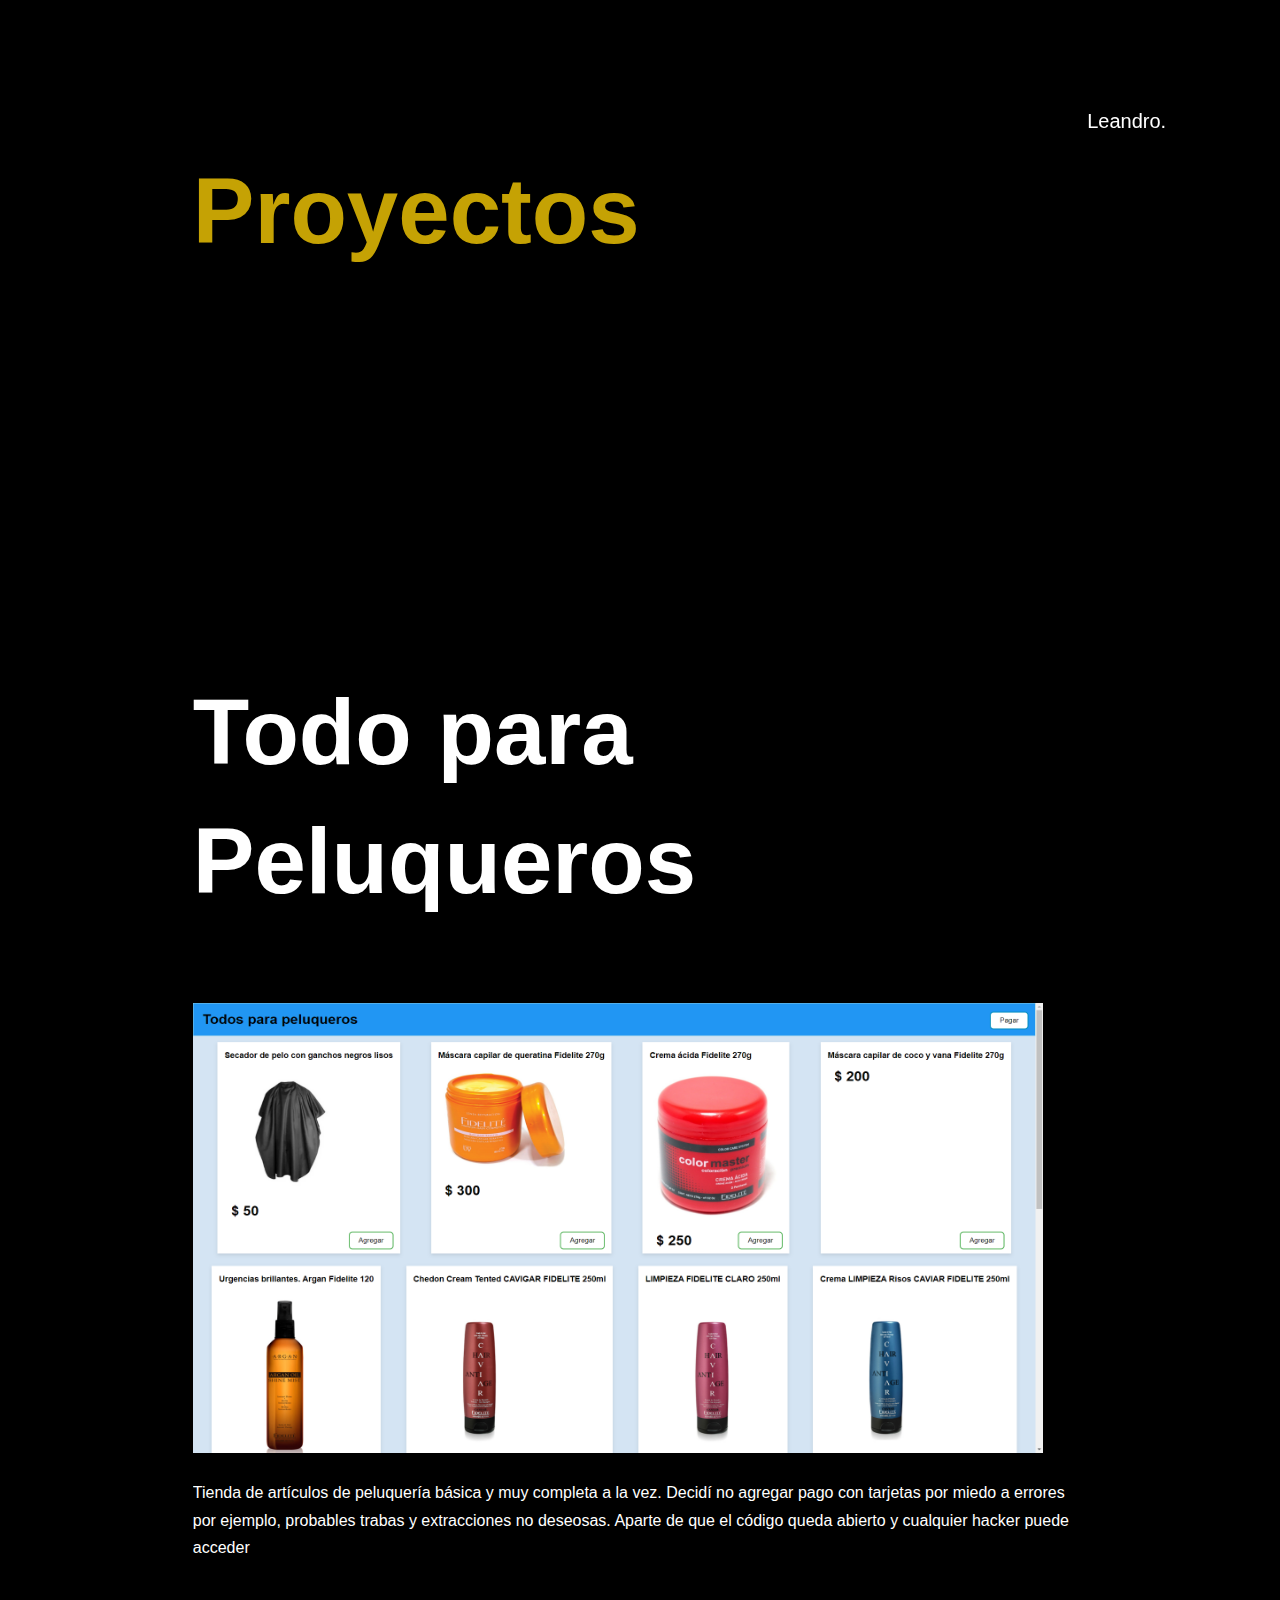
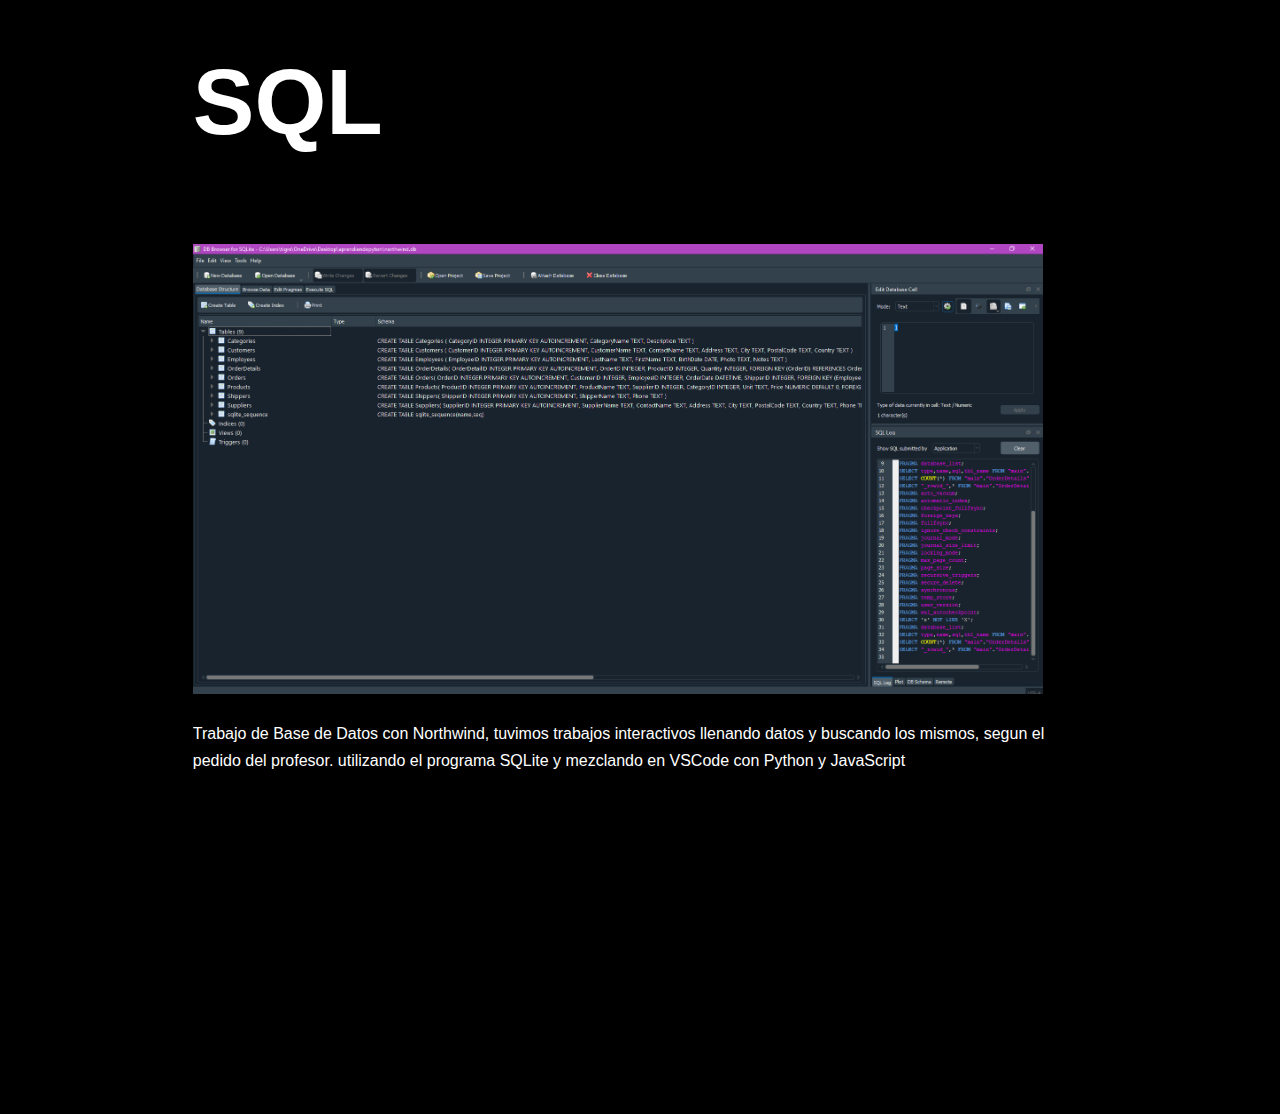
<file: Proyectos.html>
<!DOCTYPE html>
<html lang="en">
<head>
    <meta charset="UTF-8">
    <meta name="viewport" content="width=device-width, initial-scale=1.0">
    <title>Proyectos</title>
    <link href="proyect.css" rel="stylesheet" type="text/css">
</head>
<body class="website-background-black">	
        <div class="max-width">	
            <h2 class="text-color-yellow animate">Proyectos</h2>
            <div class="logo">
                <div class="logo-inner">
                    <a href="sobremi.html">
                        <div class="label-logo on-hover--40 text-color-white"></div>
                    </a>
                </div>
            </div>
            <div class="top-bottom-margin animate">	
        
                <!-- Work -->
                <a href="https://vegalean.github.io/todo-para-peluqueros/">
                    <div class="on-hover-40 hide-text-block work-block">
                        <h2 class="text-color-white" _msttexthash="276757" _msthash="1">Todo para Peluqueros</h2>
                        <img src="proyecto1.png" alt="Descripción de la imagen" width="850" height="450" title="Proyecto">
                    </a>
                        <p class="size-small text-color-white" _msttexthash="543530" _msthash="2">Tienda de artículos de peluquería básica y muy completa a la vez. Decidí no agregar pago con tarjetas por miedo a errores por ejemplo, probables trabas y extracciones no deseosas. Aparte de que el código queda abierto y cualquier hacker puede acceder</p>
                    </div>
                
                <!-- Work -->
            
                    <div class="hide-text-block work-block">
                        <h2 class="text-color-white" _msttexthash="117143" _msthash="3">SQL</h2>
                        <img src="proyecto2.png" alt="Descripción de la imagen" width="850" height="450" title="Proyecto">
                        <p class="size-small text-color-white " _msttexthash="1382797" _msthash="4">Trabajo de Base de Datos con Northwind, tuvimos trabajos interactivos llenando datos y buscando los mismos, segun el pedido del profesor. utilizando el programa SQLite y mezclando en VSCode con Python y JavaScript</p>
                    </div>	
        
            </div>
        </div>
</body>
</html>
</file>
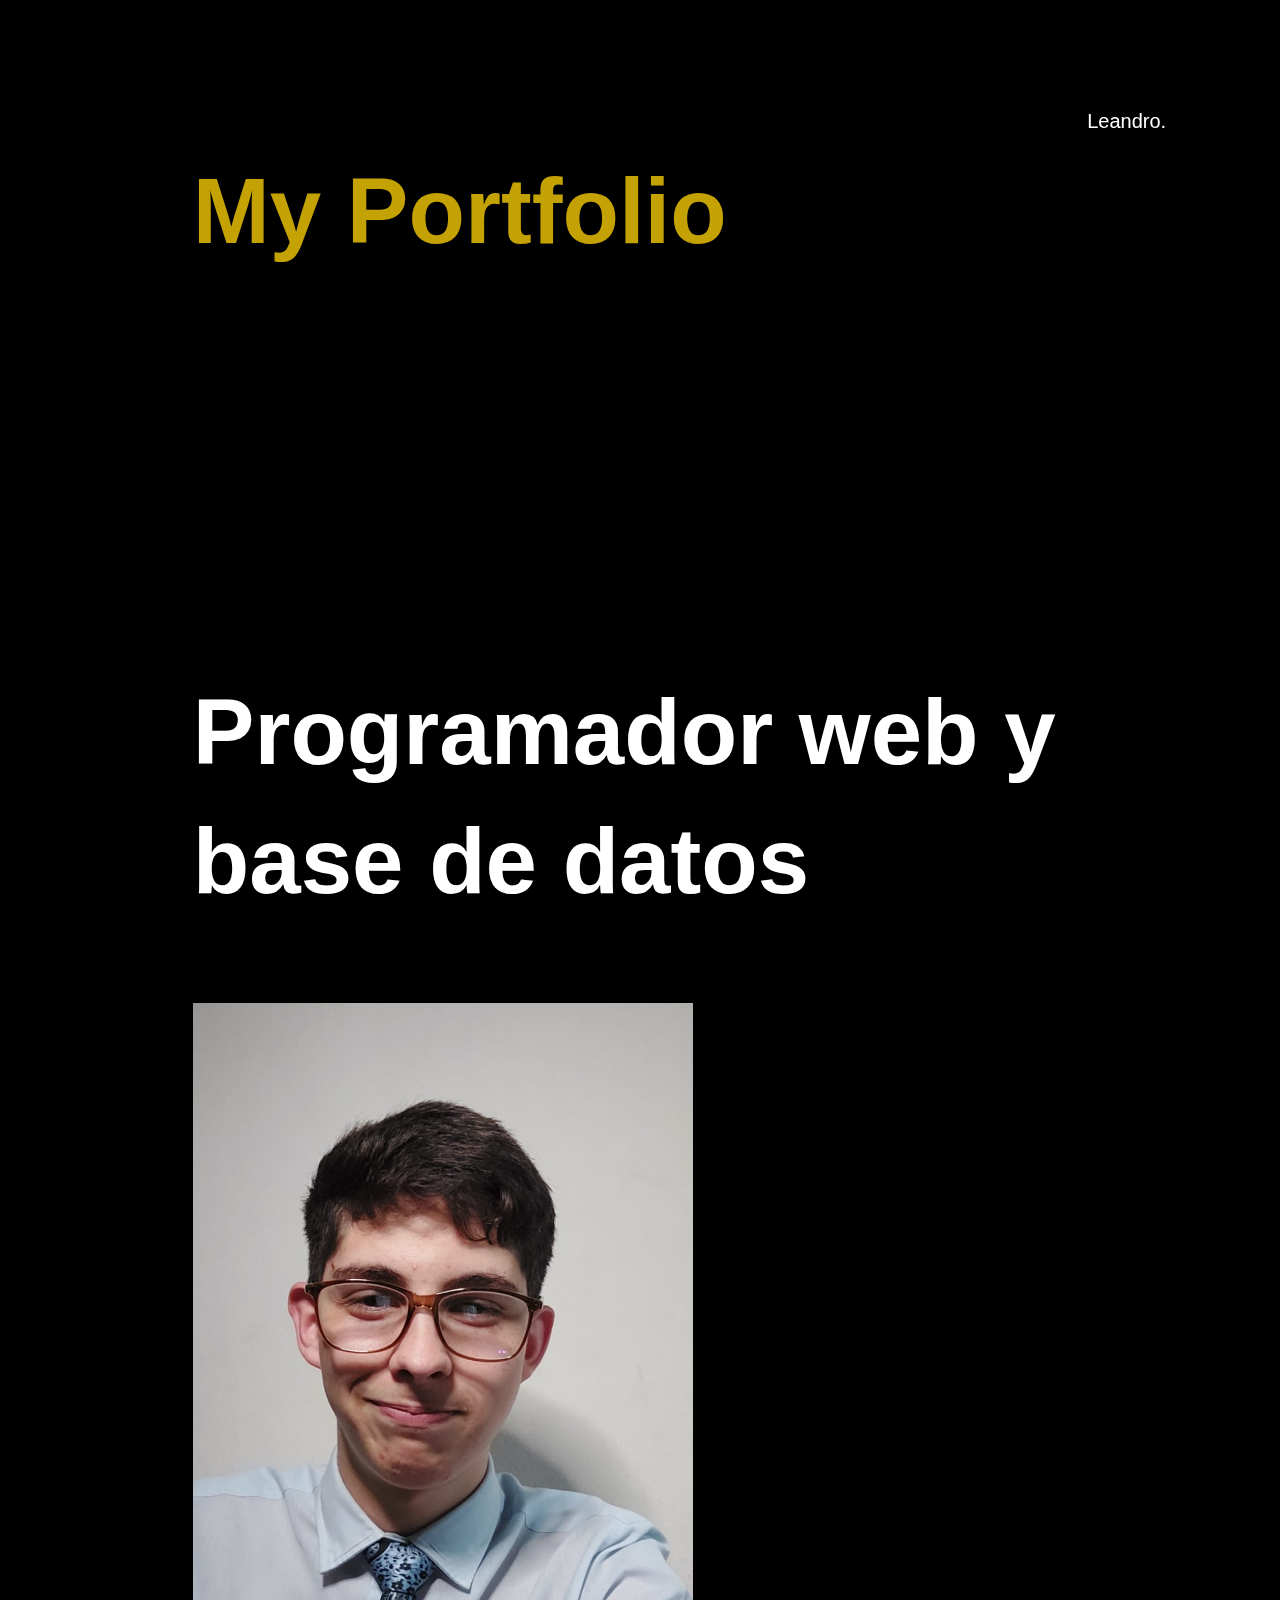
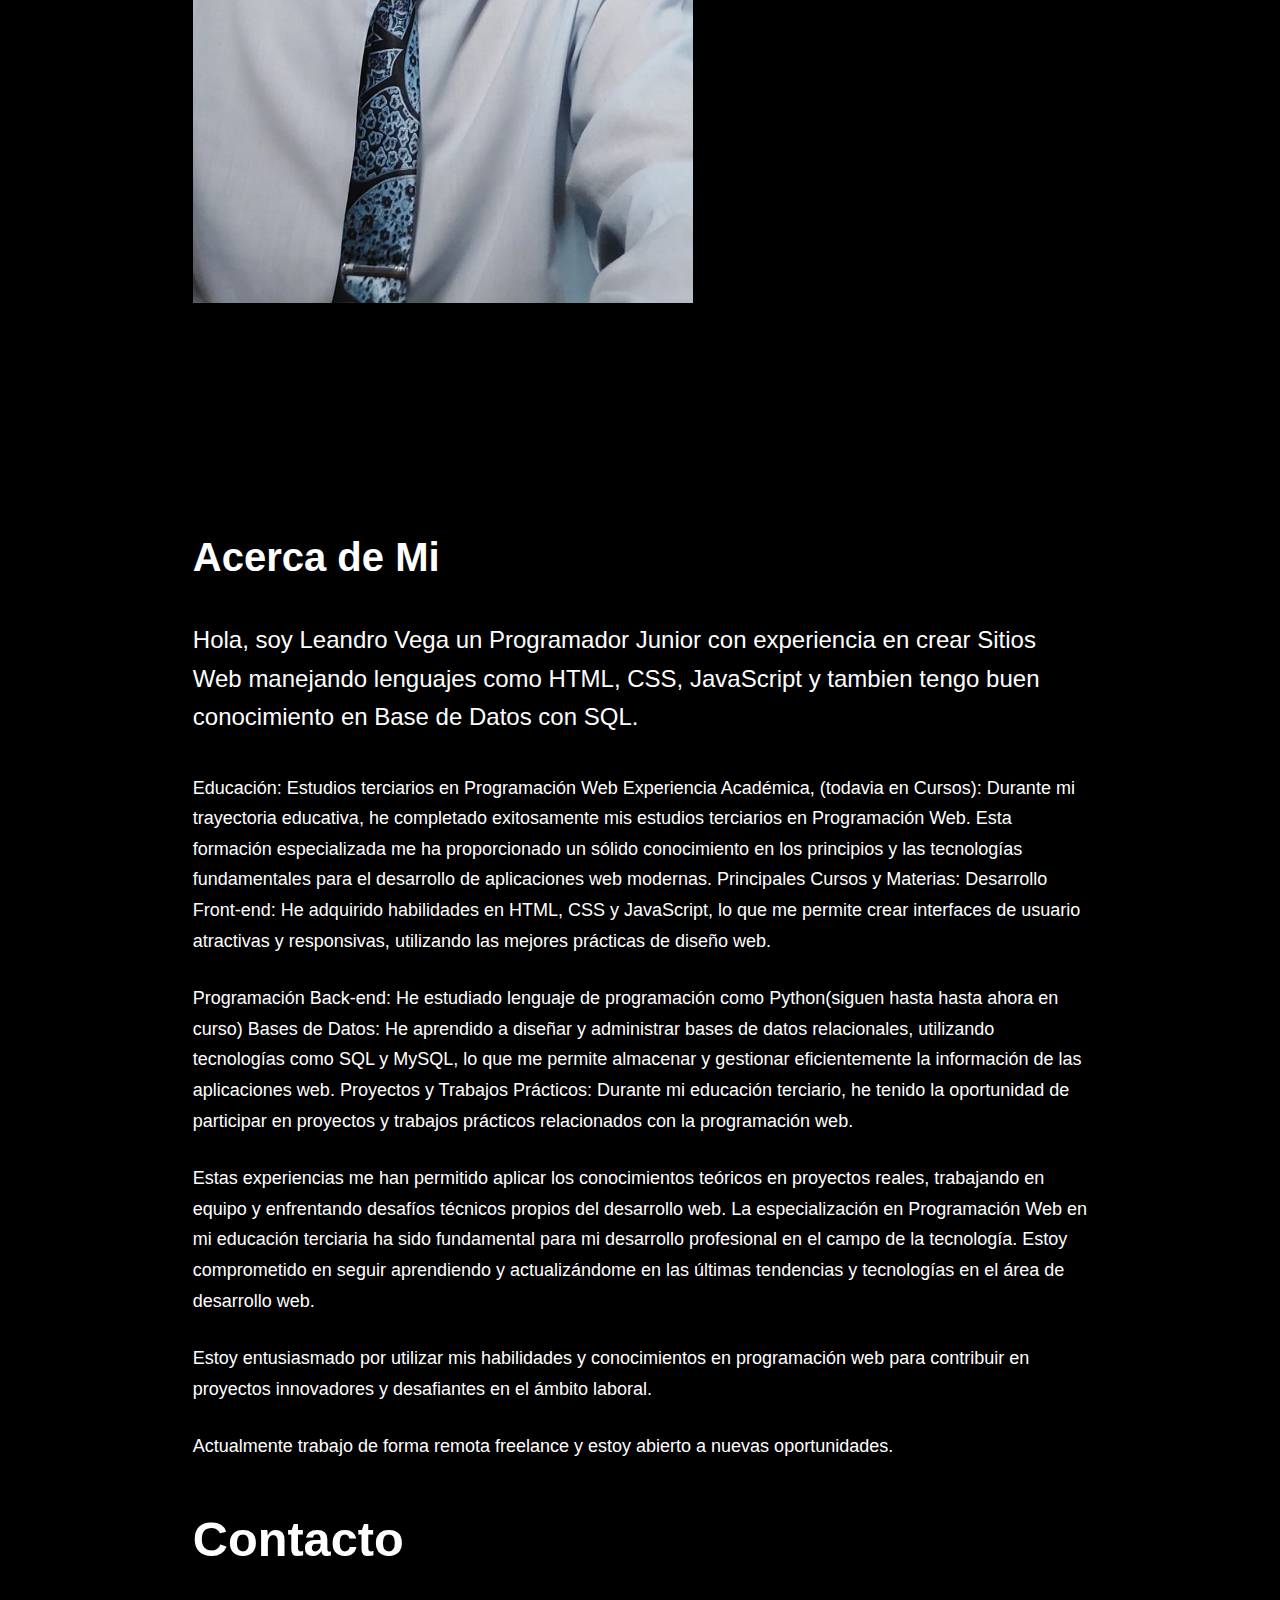
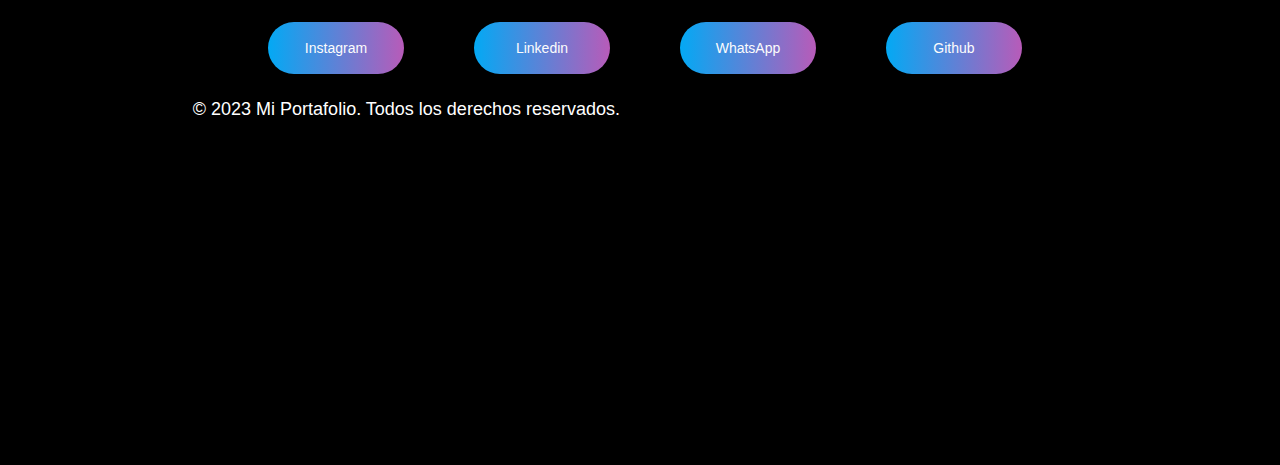
<file: sobremi.html>
<!DOCTYPE html>
<html>
    <head>
        <meta charset="utf-8">
        <meta http-equiv="X-UA-Compatible" content="IE=edge">
        <title>Leandro Vega</title>
        <meta name="description" content="">
        <meta name="viewport" content="width=device-width, initial-scale=1">
        <link rel="stylesheet"  type="text/css" href="Style.css">
        <!-- Google tag (gtag.js) -->
<script async src="https://www.googletagmanager.com/gtag/js?id=G-PMQ6YMEFVQ"></script>
<script>
  window.dataLayer = window.dataLayer || [];
  function gtag(){dataLayer.push(arguments);}
  gtag('js', new Date());

  gtag('config', 'G-PMQ6YMEFVQ');
    </script>
    </head>
    <body class="website-background-black">

      <div class="max-width">
        <h2 class="text-color-yellow animate">My Portfolio</h2>
        <div class="logo">
            <div class="logo-inner">
              <a href="Proyectos.html">
                <div class="label-logo on-hover--40 text-color-white"></div>
              </a>
            </div>
          </div>
      <div class="top-bottom-margin">

          <div class="hide-text-block">
            <h2 class="text-color-white animate" _msttexthash="1149031" _msthash="1"> Programador web y base de datos</h2> 
          </div>

          <div class="hero-image animate delay02">
            <img src="Foto.png" alt="Descripcion de la imagen" width="500" height="600" title="Mas fachero imposible">
            <noscript><img draggable="false" src="Foto.png"></noscript>
          </div>

            <div class="max-width-70 text-color-white">
              <h4 _msttexthash="107419" _msthash="2">Acerca de Mi</h4>
              <p class="size-large" _msttexthash="10018632" _msthash="3"> Hola, soy Leandro Vega un Programador Junior con experiencia en crear Sitios Web manejando lenguajes como HTML, CSS, JavaScript y tambien tengo buen conocimiento en Base de Datos con SQL. </p>
              <p _msttexthash="78475449" _msthash="4"> Educación: Estudios terciarios en Programación Web Experiencia Académica, (todavia en Cursos): Durante mi trayectoria educativa, he completado exitosamente mis estudios terciarios en Programación Web. Esta formación especializada me ha proporcionado un sólido conocimiento en los principios y las tecnologías fundamentales para el desarrollo de aplicaciones web modernas. Principales Cursos y Materias: Desarrollo Front-end: He adquirido habilidades en HTML, CSS y JavaScript, lo que me permite crear interfaces de usuario atractivas y responsivas, utilizando las mejores prácticas de diseño web. </p>
              <p _msttexthash="35367163" _msthash="5"> Programación Back-end: He estudiado lenguaje de programación como Python(siguen hasta hasta ahora en curso) Bases de Datos: He aprendido a diseñar y administrar bases de datos relacionales, utilizando tecnologías como SQL y MySQL, lo que me permite almacenar y gestionar eficientemente la información de las aplicaciones web. Proyectos y Trabajos Prácticos: Durante mi educación terciario, he tenido la oportunidad de participar en proyectos y trabajos prácticos relacionados con la programación web. </p>
              <p _msttexthash="77340575" _msthash="6"> Estas experiencias me han permitido aplicar los conocimientos teóricos en proyectos reales, trabajando en equipo y enfrentando desafíos técnicos propios del desarrollo web. La especialización en Programación Web en mi educación terciaria ha sido fundamental para mi desarrollo profesional en el campo de la tecnología. Estoy comprometido en seguir aprendiendo y actualizándome en las últimas tendencias y tecnologías en el área de desarrollo web. </p>
              <p _msttexthash="35084491" _msthash="7"> Estoy entusiasmado por utilizar mis habilidades y conocimientos en programación web para contribuir en proyectos innovadores y desafiantes en el ámbito laboral. </p>
              <p _msttexthash="30161508" _msthash="8"> Actualmente trabajo de forma remota freelance y estoy abierto a nuevas oportunidades. </p>	
            </div>

            <section id="contacto">
              <!-- Aquí puedes agregar un formulario de contacto -->
              <h3 class="text-color-white animate">Contacto</h3>
                  <div class= "content">
                      <a href="https://www.instagram.com/lean.vga/">
                          <button>Instagram</button>
                      </a>
                      <a href="https://www.linkedin.com/in/emanuel-vega-884841270">
                          <button>Linkedin</button>
                      </a>  
                      <a href="https://wa.link/i7mkej">  
                          <button>WhatsApp</button>
                      </a>
                      <a href="https://github.com/Vegalean">
                          <button>Github</button>
                      </a>    
                  </div>
          </section>
        <script src="" async defer></script>
    </body>
    <footer>
      <!-- Aquí puedes agregar información de contacto o enlaces a tus redes sociales -->
      <p class="text-color-white">© 2023 Mi Portafolio. Todos los derechos reservados.</p>
  </footer>
</html>
</file>
<file: proyect.css>
html, body {
    -webkit-font-smoothing: antialiased; 
    -moz-osx-font-smoothing: grayscale;
    font-smoothing: antialiased;
    text-rendering: optimizeLegibility; 
    padding: 0; 
    margin: 70px;
    font-size: calc(1em + 1vw); 
    font-family: 'Franklin Gothic Medium', 'Arial Narrow', Arial, sans-serif, 'Gill Sans MT', Calibri, 'Trebuchet MS', sans-serif;
}

.website-background-black {
   background: #000000;
}
.text-color-white {
   color: #ffffff;
}
.text-color-blue {
   color:#283ebe ;
}
.text-color-yellow {
   color: #c5a204;
}
.hide-text-block {
   position: relative;
   display: block;
   overflow: hidden;
}

@font-face {
   font-family: 'Regular';
   src: url('../fonts/Graphik-Regular.eot');
   src: url('../fonts/Graphik-Regular.eot?#iefix') format('embedded-opentype'),
       url('../fonts/Graphik-Regular.woff') format('woff'),
       url('../fonts/Graphik-Regular.ttf') format('truetype');
   font-weight: normal;
   font-style: normal;
}
@font-face {
   font-family: 'Semibold';
   src: url('../fonts/Graphik-Semibold.eot');
   src: url('../fonts/Graphik-Semibold.eot?#iefix') format('embedded-opentype'),
       url('../fonts/Graphik-Semibold.woff') format('woff'),
       url('../fonts/Graphik-Semibold.ttf') format('truetype');
   font-weight: 600;
   font-style: normal;
}
@font-face {
   font-family: 'Medium';
   src: url('../fonts/Graphik-Medium.eot');
   src: url('../fonts/Graphik-Medium.eot?#iefix') format('embedded-opentype'),
       url('../fonts/Graphik-Medium.woff') format('woff'),
       url('../fonts/Graphik-Medium.ttf') format('truetype');
   font-weight: 500;
   font-style: normal;
}

.bg-photo {	
   z-index: -9;	
   position: fixed;
   top: 0; 
   right: 10px; 
   bottom: 0; 
   left: 35%;
   background-image: url(Foto.png);
   background-repeat: no-repeat; 
   -webkit-background-size: cover;
   -moz-background-size: cover;
   -o-background-size: cover;
    background-size: cover;
   
   -webkit-animation:bg-photo 1.2s cubic-bezier(.5, .6, .6, 1);
   -moz-animation:bg-photo 1.2s cubic-bezier(.5, .6, .6, 1);
   animation:bg-photo 1.2s cubic-bezier(.5, .6, .6, 1);	
   -webkit-animation-fill-mode:backwards;
   -moz-animation-fill-mode:backwards;
   animation-fill-mode:backwards;
}
   @media screen and (max-width: 767px) {
       .bg-photo {
       -webkit-animation:bg-photo .6s cubic-bezier(.5, .6, .6, 1);
       -moz-animation:bg-photo .6s cubic-bezier(.5, .6, .6, 1);
       animation:bg-photo .6s cubic-bezier(.5, .6, .6, 1);		
       }
   }
@-webkit-keyframes bg-photo {
   0% {opacity: 0;transform: scale(1.1);}
   100% {opacity: 1;transform: scale(1);}	
}

@keyframes bg-photo {
   0% {opacity: 0;transform: scale(1.1);}
   100% {opacity: 1;transform: scale(1);}	
}
       @media screen and (max-width:480px) {
           .bg-photo {
               left: -8%;
           }	
       }


/*	=====================================================================
                           HOMEPAGE MOBILE							
   ===================================================================== */


@media screen and (min-width: 768px) {
   .hide-mobile {
       display: none;
   }
}

@media screen and (max-width: 767px) {
   .hide-web {
       display: none;
   }
   .toggle-mobile-second {
       display: none;
   }
   .mobile-tap-area {
       background: transparent;
       position: absolute;
       width: 100%;
       height: 100%;
   }
   .tap-indication {
       text-align: center;
       width: 100%;
       font-family:"Medium";
       color: #ffffff;
       position: fixed;
       bottom: 4%;
       font-size: 0.6em; /* general fallback */
       font-size: 3.6vm; /* IE9 fallback */
       font-size: 3.6vmin;
       animation: bounce 1s infinite alternate;
       
       -webkit-animation:bounce .5s cubic-bezier(.5, .6, .6, 1) infinite alternate;
       -moz-animation:bounce .5s cubic-bezier(.5, .6, .6, 1) infinite alternate;
       animation:bounce .5s cubic-bezier(.5, .6, .6, 1) infinite alternate;	
   }
   @keyframes bounce {
     from {
       transform: translateY(0px);
     }
     to {
       transform: translateY(-8px);
     }
   }
   @-webkit-keyframes bounce {
     from {
       transform: translateY(0px);
     }
     to {
       transform: translateY(-8px);
     }
   }
}

.block-image-overflow {
   width: 100%;
   overflow: hidden;
}

/*       ======= DELAY =======             */

.delay02 { -webkit-animation-delay: .2s; animation-delay: .2s;}
.delay04 { -webkit-animation-delay: .4s; animation-delay: .4s;}

/*       ======= IMAGEN =======             */

.hero-image {
   display: block;
   width: 400;
   height: 500;
   overflow: hidden;
/*  margin: 30vh 0;   */
}
       @media screen and (max-width: 767px) {
           .hero-image {
               margin: 20vh 0;
           }	
       }	
.hero-image img {
   width: 500;
   height: 100vh;
   object-fit: cover;
}
       @media screen and (max-width: 767px) {
           .hero-image img {
               background-position: right bottom;
           }	
       }	
/*	=====================================================================
                                   HOMEPAGE							
   ===================================================================== */
       .top-bottom-margin {
           margin: 40vh 0 20vh 0;
           margin: 35vh 0 20vh 0;
           margin: 35vh 0 30vh 0;
       } 

       .vertical-center {
           position: absolute;
           height: 100%;
           display: -webkit-flex; /* Safari */
           display: flex;  
           -webkit-align-items: center; /* Safari */
           align-items:   center;
       }
       
       .label-hello:after{
           content:"My";
       }
       .label-hello:hover:after{
           content:"Leandro";
       }
       .label-iam:after{
           content:"Porfolio";
       }
       .label-iam:hover:after{
           content:"Vega";
       }
       


.max-width {
   max-width: 68%;
   max-width: 21.5em;
   margin: 0 auto;
}
       @media screen and (max-width: 767px) {
           .max-width {
               max-width: 100%;
               max-width: 86%;
           }
       }
       .animate {
           -webkit-animation: animate .6s cubic-bezier(0.2, 0.6, 0.2, 1);
           -moz-animation: animate .6s cubic-bezier(0.2, 0.6, 0.2, 1);
           animation: animate .6s cubic-bezier(0.2, 0.6, 0.2, 1);
           -webkit-animation-fill-mode: backwards;
           -moz-animation-fill-mode: backwards;
           animation-fill-mode: backwards;
       }
       @-webkit-keyframes animate {
           0% {opacity: 0;-webkit-transform: translateY(100%);}
           100% {opacity: 1;-webkit-transform: translateY(0%);}	
       }
       
       @keyframes animate {
           0% {opacity: 0;transform: translateY(30vh);} /* WORK ON THISSS! */
       /* 	0% {transform: translateY(100%);} */
           100% {opacity: 1;transform: translateY(0%);}	
       }

       h1 {
           font-family:'Semibold';
           position: fixed;
           line-height: 110%;
           letter-spacing: -2px;
           font-size: 3.2em; /* general fallback */
           font-size: 18vm; /* IE9 fallback */
       /*     font-size: 19vmin; */
           font-size: 18vmin;
       
       }
               @media screen and (max-width: 767px) {
                   h1 {
                   line-height: 130%;
                   }
               }
               
       
       h2 {
       /*  font-family: 'Semibold';*/
           line-height: 140%;
           font-size: 100px;
           font-size: 2.222em;
       } 

       @media screen and (max-width: 767px) {
           h2 {
           line-height: 130%;
           }
       }

   /* ------ Logo ------ */
       .logo {
           float: right;
       }
       .logo-inner {
           position: fixed;
           top: 10%;
           z-index: 999;
       }
               @media screen and (max-width: 767px) {
                   .logo-inner {
                       top: 5%;
                       left: 75%;
                   }
               }
       .label-logo:after { 
         /*font-family:"Semibold";*/
           font-size: 20px;
           content:"Leandro.";
       }
       .label-logo:hover:after{
           content:"Leandro.works";
           white-space: nowrap;
       }
               @media screen and (max-width: 767px) {
                   .label-logo:hover:after{
                       content:"Leandro.";
                   }
               }
       .label-logo{
           -webkit-animation:fadelogo .6s cubic-bezier(0.2, 0.6, 0.2, 1);
           -moz-animation:fadelogo .6s cubic-bezier(0.2, 0.6, 0.2, 1);
           animation:fadelogo .6s cubic-bezier(0.2, 0.6, 0.2, 1);
           -webkit-animation-fill-mode:backwards;
           -moz-animation-fill-mode:backwards;
           animation-fill-mode:backwards;	
       }
       @-webkit-keyframes fadelogo {
           0% {-webkit-transform: translateY(10vh);}
           100% {-webkit-transform: translateY(0vh);}	
       }
       @keyframes fadelogo {
           0% {opacity: 0;transform: translateY(10vh);}
           100% {opacity: 1;transform: translateY(0vh);}	
       }
       h4 {
         /*  font-family:'Semibold';	*/
           line-height: 140%;
           font-size: 48px;
           font-size: 40px;
           margin: 16vh 0 4vh 0;
           margin: 24vh 0 4vh 0;
       }
               @media screen and (max-width: 767px) {
                   h4 {
                   font-size: 30px;
                   }
               }

       p {
           line-height: 170%;
        /* font-family:'Regular'; */
           font-size: 18px;
           margin-bottom: 3vh;
       }
       
       p.size-small {
       /* font-family: "Medium";*/
           font-size: 16px;
           margin-bottom: 0;
       }
               @media screen and (max-width: 767px) {
                   p.size-small {
                   font-size: 14px;
                   }
               }
               
       .size-medium {
           line-height: 180%;
           font-size: 20px;
       }
       
       .size-large {
           line-height: 160%;
           font-size: 24px;
           margin-bottom: 4vh;
       }
       
       b {
           font-family: "Medium";
       }
       
       i {
           font-style:italic;
       }

       .on-hover-40, .on-hover--40 {
           transition: all .4s cubic-bezier(0.2, 0.6, 0.2, 1);
       }
       .on-hover-40:hover {
           margin-left: 40px;
           transition: all .4s cubic-bezier(0.2, 0.6, 0.2, 1);	
       }
       .on-hover--40:hover {
           margin-left: -40px;
           transition: all .4s cubic-bezier(0.2, 0.6, 0.2, 1);	
       }
               @media screen and (max-width: 767px) {
                   .on-hover-40:hover {
                       margin-left: 0px;	
                   }
                   .on-hover--40:hover {
                       margin-left: 0px;
                   }	
               }

       /*      ----- LINKS -----      */

       a, a:after, a:visited {
           text-decoration: none;
           cursor: pointer;
           color: #000000;	
       }
       a.text-color-white, a.text-color-white:after, a.text-color-white:visited {
           color: #ffffff;	
       }
       
       a.text-color-yellow, a.text-color-yellow:after, a.text-color-yellow:visited {
           color: #c5a204;
       }

       a.text-color-blue, a.text-color-blue:after, a.text-color-blue:visited {
           color:#283ebe;
       }

       /*   ------- CONTACT -------   */

       .content {
           position: relative;
           display: flex;
           justify-content: center;
           width: 100%;
           gap: 40px;
           margin: 25px;
       }   
       
       button {
           margin-right: 40px;
           text-decoration: none;
           position: relative;
           border: none;
           font-size: 14px;
           font-family: inherit;
           color: #fcfcfc;
           width: 9em;
           height: 3em;
           line-height: 2em;
           text-align: center;
           background: linear-gradient(90deg,#03a9f4,#f441a5, #ffeb3d, #03a9f4);
           background-size: 300%;
           border-radius: 30px;
           z-index: 1;
       }
       
       button:hover {
           animation: ani 8s linear infinite;
           border: none;
       }
       
       @keyframes ani {
           0% {
              background-position: 0%;
           }
           100% {
               background-position: 400%;
           }
       }
       
       button:before {
           content: '';
           position: absolute;
           top: -5px;
           left: -5px;
           right: -5px;
           bottom: -5px;
           z-index: -1;
           background: linear-gradient(90deg,#03a9f4,#f441a5, #ffeb3d, #03a9f4);
           background-size: 400%;
           border-radius: 35px;
           transition: 1s;
       }
       
       button:hover::before {
           filter: blur(20px);
       }
       
       button:active{
           background: linear-gradient(32deg,#03a9f4,#f441a5, #ffeb3d, #03a9f4);
       }
       

        /*	=====================================================================
                                   HOMEPAGE MOBILE							
         ===================================================================== */
       @media screen and (min-width: 768px) {
           .hide-mobile {
               display: none;
           }
       }
       
       @media screen and (max-width: 767px) {
           .hide-web {
               display: none;
           }
           .toggle-mobile-second {
               display: none;
           }
           .mobile-tap-area {
               background: transparent;
               position: absolute;
               width: 100%;
               height: 100%;
           }
           .tap-indication {
               text-align: center;
               width: 100%;
               font-family:"Medium";
               color: #ffffff;
               position: fixed;
               bottom: 4%;
               font-size: 0.6em; /* general fallback */
               font-size: 3.6vm; /* IE9 fallback */
               font-size: 3.6vmin;
               animation: bounce 1s infinite alternate;
               
               -webkit-animation:bounce .5s cubic-bezier(.5, .6, .6, 1) infinite alternate;
               -moz-animation:bounce .5s cubic-bezier(.5, .6, .6, 1) infinite alternate;
               animation:bounce .5s cubic-bezier(.5, .6, .6, 1) infinite alternate;	
           }
           @keyframes bounce {
             from {
               transform: translateY(0px);
             }
             to {
               transform: translateY(-8px);
             }
           }
           @-webkit-keyframes bounce {
             from {
               transform: translateY(0px);
             }
             to {
               transform: translateY(-8px);
             }
           }
       }
</file>
<file: Style.css>
html, body {
     -webkit-font-smoothing: antialiased; 
     -moz-osx-font-smoothing: grayscale;
     font-smoothing: antialiased;
     text-rendering: optimizeLegibility; 
     padding: 0; 
     margin: 70px;
     font-size: calc(1em + 1vw); 
     font-family: 'Franklin Gothic Medium', 'Arial Narrow', Arial, sans-serif, 'Gill Sans MT', Calibri, 'Trebuchet MS', sans-serif;
}

.website-background-black {
	background: #000000;
}
.text-color-white {
	color: #ffffff;
}
.text-color-blue {
    color:#283ebe ;
}
.text-color-yellow {
	color: #c5a204;
}
.hide-text-block {
	position: relative;
	display: block;
	overflow: hidden;
}

@font-face {
	font-family: 'Regular';
	src: url('../fonts/Graphik-Regular.eot');
	src: url('../fonts/Graphik-Regular.eot?#iefix') format('embedded-opentype'),
		url('../fonts/Graphik-Regular.woff') format('woff'),
		url('../fonts/Graphik-Regular.ttf') format('truetype');
	font-weight: normal;
	font-style: normal;
}
@font-face {
	font-family: 'Semibold';
	src: url('../fonts/Graphik-Semibold.eot');
	src: url('../fonts/Graphik-Semibold.eot?#iefix') format('embedded-opentype'),
		url('../fonts/Graphik-Semibold.woff') format('woff'),
		url('../fonts/Graphik-Semibold.ttf') format('truetype');
	font-weight: 600;
	font-style: normal;
}
@font-face {
	font-family: 'Medium';
	src: url('../fonts/Graphik-Medium.eot');
	src: url('../fonts/Graphik-Medium.eot?#iefix') format('embedded-opentype'),
		url('../fonts/Graphik-Medium.woff') format('woff'),
		url('../fonts/Graphik-Medium.ttf') format('truetype');
	font-weight: 500;
	font-style: normal;
}

.bg-photo {	
	z-index: -9;	
	position: fixed;
	top: 0; 
	right: 10px; 
	bottom: 0; 
	left: 35%;
	background-image: url(Foto.png);
	background-repeat: no-repeat; 
	-webkit-background-size: cover;
	-moz-background-size: cover;
	-o-background-size: cover;
	 background-size: cover;
	
	-webkit-animation:bg-photo 1.2s cubic-bezier(.5, .6, .6, 1);
	-moz-animation:bg-photo 1.2s cubic-bezier(.5, .6, .6, 1);
	animation:bg-photo 1.2s cubic-bezier(.5, .6, .6, 1);	
	-webkit-animation-fill-mode:backwards;
	-moz-animation-fill-mode:backwards;
	animation-fill-mode:backwards;
}
	@media screen and (max-width: 767px) {
		.bg-photo {
		-webkit-animation:bg-photo .6s cubic-bezier(.5, .6, .6, 1);
		-moz-animation:bg-photo .6s cubic-bezier(.5, .6, .6, 1);
		animation:bg-photo .6s cubic-bezier(.5, .6, .6, 1);		
		}
	}
@-webkit-keyframes bg-photo {
	0% {opacity: 0;transform: scale(1.1);}
	100% {opacity: 1;transform: scale(1);}	
}

@keyframes bg-photo {
	0% {opacity: 0;transform: scale(1.1);}
	100% {opacity: 1;transform: scale(1);}	
}
		@media screen and (max-width:480px) {
			.bg-photo {
				left: -8%;
			}	
		}


/*	=====================================================================
							HOMEPAGE MOBILE							
	===================================================================== */


@media screen and (min-width: 768px) {
	.hide-mobile {
		display: none;
	}
}

@media screen and (max-width: 767px) {
	.hide-web {
		display: none;
	}
	.toggle-mobile-second {
		display: none;
	}
	.mobile-tap-area {
		background: transparent;
		position: absolute;
		width: 100%;
		height: 100%;
	}
	.tap-indication {
	    text-align: center;
		width: 100%;
		font-family:"Medium";
		color: #ffffff;
		position: fixed;
		bottom: 4%;
		font-size: 0.6em; /* general fallback */
	    font-size: 3.6vm; /* IE9 fallback */
	    font-size: 3.6vmin;
		animation: bounce 1s infinite alternate;
		
		-webkit-animation:bounce .5s cubic-bezier(.5, .6, .6, 1) infinite alternate;
		-moz-animation:bounce .5s cubic-bezier(.5, .6, .6, 1) infinite alternate;
		animation:bounce .5s cubic-bezier(.5, .6, .6, 1) infinite alternate;	
	}
	@keyframes bounce {
	  from {
	    transform: translateY(0px);
	  }
	  to {
	    transform: translateY(-8px);
	  }
	}
	@-webkit-keyframes bounce {
	  from {
	    transform: translateY(0px);
	  }
	  to {
	    transform: translateY(-8px);
	  }
	}
}

.block-image-overflow {
    width: 100%;
    overflow: hidden;
}

/*       ======= DELAY =======             */

.delay02 { -webkit-animation-delay: .2s; animation-delay: .2s;}
.delay04 { -webkit-animation-delay: .4s; animation-delay: .4s;}

/*       ======= IMAGEN =======             */

.hero-image {
    display: block;
	width: 400;
	height: 500;
	overflow: hidden;
/*  margin: 30vh 0;   */
}
		@media screen and (max-width: 767px) {
			.hero-image {
				margin: 20vh 0;
			}	
		}	
.hero-image img {
    width: 500;
    height: 100vh;
    object-fit: cover;
}
		@media screen and (max-width: 767px) {
			.hero-image img {
				background-position: right bottom;
			}	
		}	
/*	=====================================================================
									HOMEPAGE							
	===================================================================== */
        .top-bottom-margin {
            margin: 40vh 0 20vh 0;
            margin: 35vh 0 20vh 0;
            margin: 35vh 0 30vh 0;
        } 

        .vertical-center {
            position: absolute;
            height: 100%;
            display: -webkit-flex; /* Safari */
            display: flex;  
            -webkit-align-items: center; /* Safari */
            align-items:   center;
        }
        
        .label-hello:after{
            content:"My";
        }
        .label-hello:hover:after{
            content:"Leandro";
        }
        .label-iam:after{
            content:"Porfolio";
        }
        .label-iam:hover:after{
            content:"Vega";
        }
        


.max-width {
	max-width: 68%;
	max-width: 21.5em;
	margin: 0 auto;
}
		@media screen and (max-width: 767px) {
			.max-width {
				max-width: 100%;
				max-width: 86%;
			}
		}
        .animate {
            -webkit-animation: animate .6s cubic-bezier(0.2, 0.6, 0.2, 1);
            -moz-animation: animate .6s cubic-bezier(0.2, 0.6, 0.2, 1);
            animation: animate .6s cubic-bezier(0.2, 0.6, 0.2, 1);
            -webkit-animation-fill-mode: backwards;
            -moz-animation-fill-mode: backwards;
            animation-fill-mode: backwards;
        }
        @-webkit-keyframes animate {
            0% {opacity: 0;-webkit-transform: translateY(100%);}
            100% {opacity: 1;-webkit-transform: translateY(0%);}	
        }
        
        @keyframes animate {
            0% {opacity: 0;transform: translateY(30vh);} /* WORK ON THISSS! */
        /* 	0% {transform: translateY(100%);} */
            100% {opacity: 1;transform: translateY(0%);}	
        }

        h1 {
            font-family:'Semibold';
            position: fixed;
            line-height: 110%;
            letter-spacing: -2px;
            font-size: 3.2em; /* general fallback */
            font-size: 18vm; /* IE9 fallback */
        /*     font-size: 19vmin; */
            font-size: 18vmin;
        
        }
                @media screen and (max-width: 767px) {
                    h1 {
                    line-height: 130%;
                    }
                }
                
        
        h2 {
        /*  font-family: 'Semibold';*/
            line-height: 140%;
            font-size: 100px;
            font-size: 2.222em;
        } 

        @media screen and (max-width: 767px) {
			h2 {
			line-height: 130%;
			}
		}

    /* ------ Logo ------ */
        .logo {
            float: right;
        }
        .logo-inner {
            position: fixed;
            top: 10%;
            z-index: 999;
        }
                @media screen and (max-width: 767px) {
                    .logo-inner {
                        top: 5%;
                        left: 75%;
                    }
                }
        .label-logo:after { 
          /*font-family:"Semibold";*/
            font-size: 20px;
            content:"Leandro.";
        }
        .label-logo:hover:after{
            content:"Leandro.works";
            white-space: nowrap;
        }
                @media screen and (max-width: 767px) {
                    .label-logo:hover:after{
                        content:"Leandro.";
                    }
                }
        .label-logo{
            -webkit-animation:fadelogo .6s cubic-bezier(0.2, 0.6, 0.2, 1);
            -moz-animation:fadelogo .6s cubic-bezier(0.2, 0.6, 0.2, 1);
            animation:fadelogo .6s cubic-bezier(0.2, 0.6, 0.2, 1);
            -webkit-animation-fill-mode:backwards;
            -moz-animation-fill-mode:backwards;
            animation-fill-mode:backwards;	
        }
        @-webkit-keyframes fadelogo {
            0% {-webkit-transform: translateY(10vh);}
            100% {-webkit-transform: translateY(0vh);}	
        }
        @keyframes fadelogo {
            0% {opacity: 0;transform: translateY(10vh);}
            100% {opacity: 1;transform: translateY(0vh);}	
        }
        h4 {
          /*  font-family:'Semibold';	*/
            line-height: 140%;
            font-size: 48px;
            font-size: 40px;
            margin: 16vh 0 4vh 0;
            margin: 24vh 0 4vh 0;
        }
                @media screen and (max-width: 767px) {
                    h4 {
                    font-size: 30px;
                    }
                }

        p {
            line-height: 170%;
         /* font-family:'Regular'; */
            font-size: 18px;
            margin-bottom: 3vh;
        }
        
        p.size-small {
        /* font-family: "Medium";*/
            font-size: 16px;
            margin-bottom: 0;
        }
                @media screen and (max-width: 767px) {
                    p.size-small {
                    font-size: 14px;
                    }
                }
                
        .size-medium {
            line-height: 180%;
            font-size: 20px;
        }
        
        .size-large {
            line-height: 160%;
            font-size: 24px;
            margin-bottom: 4vh;
        }
        
        b {
            font-family: "Medium";
        }
        
        i {
            font-style:italic;
        }

        .on-hover-40, .on-hover--40 {
            transition: all .4s cubic-bezier(0.2, 0.6, 0.2, 1);
        }
        .on-hover-40:hover {
            margin-left: 40px;
            transition: all .4s cubic-bezier(0.2, 0.6, 0.2, 1);	
        }
        .on-hover--40:hover {
            margin-left: -40px;
            transition: all .4s cubic-bezier(0.2, 0.6, 0.2, 1);	
        }
                @media screen and (max-width: 767px) {
                    .on-hover-40:hover {
                        margin-left: 0px;	
                    }
                    .on-hover--40:hover {
                        margin-left: 0px;
                    }	
                }

        /*      ----- LINKS -----      */

        a, a:after, a:visited {
            text-decoration: none;
            cursor: pointer;
            color: #000000;	
        }
        a.text-color-white, a.text-color-white:after, a.text-color-white:visited {
            color: #ffffff;	
        }
        
        a.text-color-yellow, a.text-color-yellow:after, a.text-color-yellow:visited {
            color: #c5a204;
        }

        a.text-color-blue, a.text-color-blue:after, a.text-color-blue:visited {
            color:#283ebe;
        }

        /*   ------- CONTACT -------   */

        .content {
            position: relative;
            display: flex;
            justify-content: center;
            width: 100%;
            gap: 40px;
            margin: 25px;
        }   
        
        button {
            margin-right: 40px;
            text-decoration: none;
            position: relative;
            border: none;
            font-size: 14px;
            font-family: inherit;
            color: #fcfcfc;
            width: 9em;
            height: 3em;
            line-height: 2em;
            text-align: center;
            background: linear-gradient(90deg,#03a9f4,#f441a5, #ffeb3d, #03a9f4);
            background-size: 300%;
            border-radius: 30px;
            z-index: 1;
        }
        
        button:hover {
            animation: ani 8s linear infinite;
            border: none;
        }
        
        @keyframes ani {
            0% {
               background-position: 0%;
            }
            100% {
                background-position: 400%;
            }
        }
        
        button:before {
            content: '';
            position: absolute;
            top: -5px;
            left: -5px;
            right: -5px;
            bottom: -5px;
            z-index: -1;
            background: linear-gradient(90deg,#03a9f4,#f441a5, #ffeb3d, #03a9f4);
            background-size: 400%;
            border-radius: 35px;
            transition: 1s;
        }
        
        button:hover::before {
            filter: blur(20px);
        }
        
        button:active{
            background: linear-gradient(32deg,#03a9f4,#f441a5, #ffeb3d, #03a9f4);
        }
        

         /*	=====================================================================
							        HOMEPAGE MOBILE							
	      ===================================================================== */
        @media screen and (min-width: 768px) {
            .hide-mobile {
                display: none;
            }
        }
        
        @media screen and (max-width: 767px) {
            .hide-web {
                display: none;
            }
            .toggle-mobile-second {
                display: none;
            }
            .mobile-tap-area {
                background: transparent;
                position: absolute;
                width: 100%;
                height: 100%;
            }
            .tap-indication {
                text-align: center;
                width: 100%;
                font-family:"Medium";
                color: #ffffff;
                position: fixed;
                bottom: 4%;
                font-size: 0.6em; /* general fallback */
                font-size: 3.6vm; /* IE9 fallback */
                font-size: 3.6vmin;
                animation: bounce 1s infinite alternate;
                
                -webkit-animation:bounce .5s cubic-bezier(.5, .6, .6, 1) infinite alternate;
                -moz-animation:bounce .5s cubic-bezier(.5, .6, .6, 1) infinite alternate;
                animation:bounce .5s cubic-bezier(.5, .6, .6, 1) infinite alternate;	
            }
            @keyframes bounce {
              from {
                transform: translateY(0px);
              }
              to {
                transform: translateY(-8px);
              }
            }
            @-webkit-keyframes bounce {
              from {
                transform: translateY(0px);
              }
              to {
                transform: translateY(-8px);
              }
            }
        }
</file>
